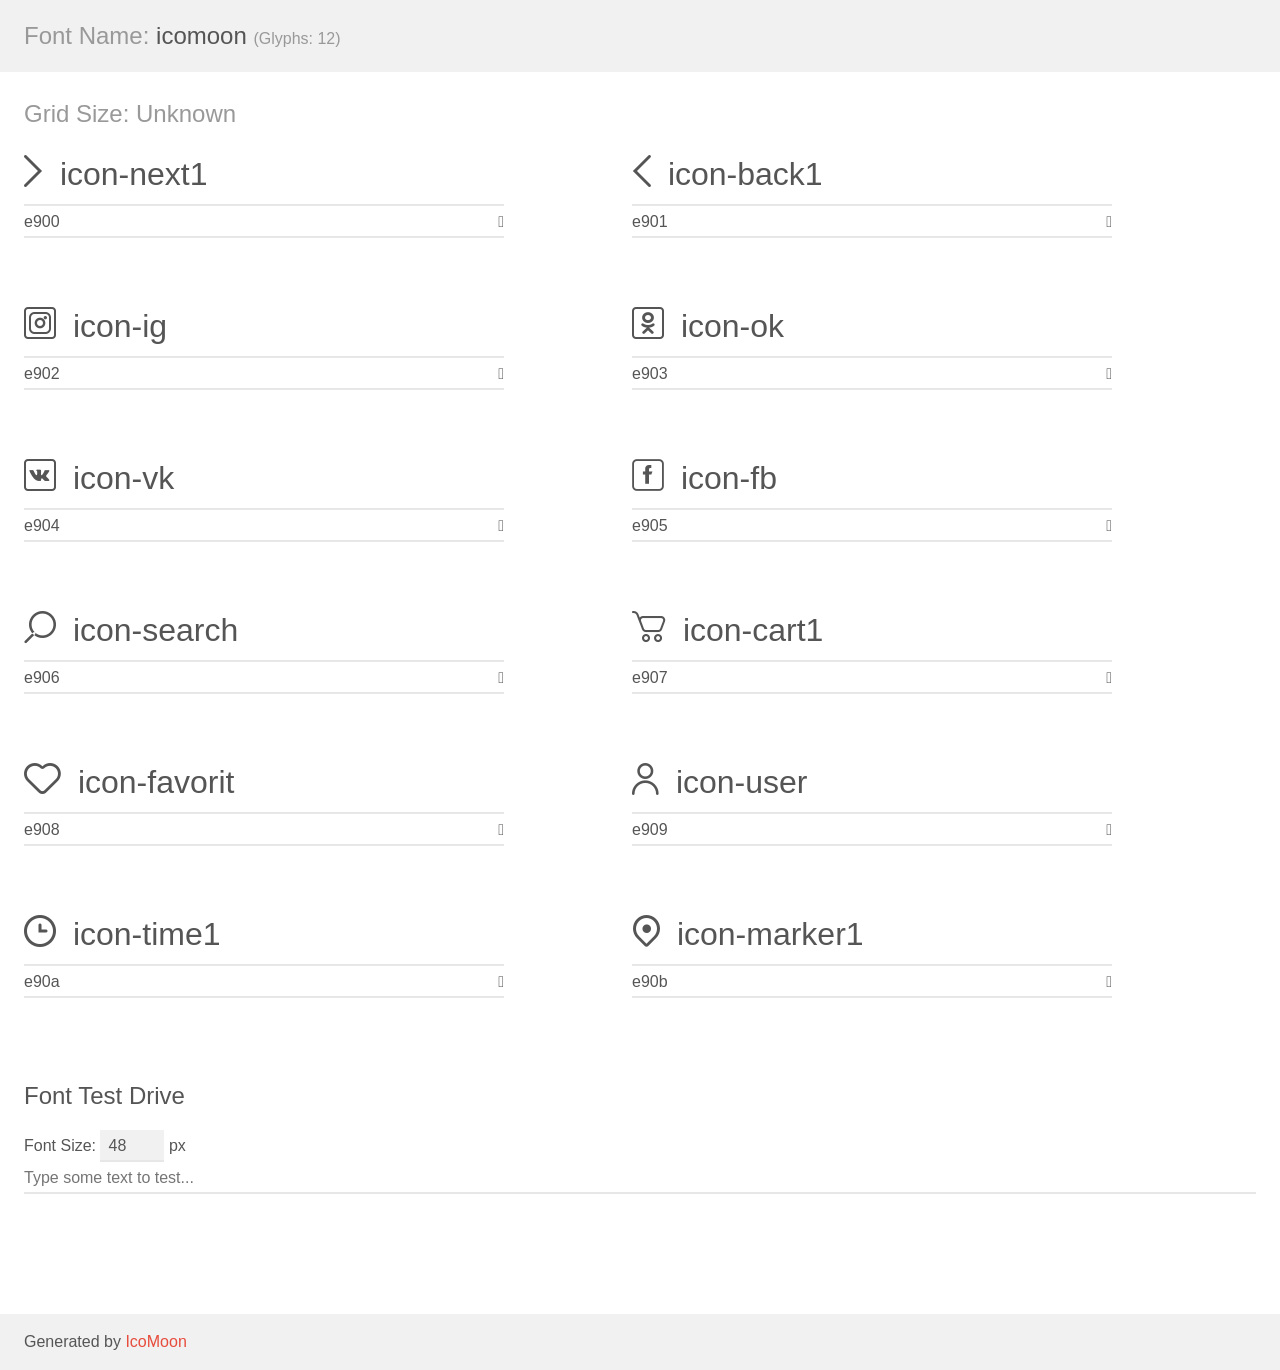
<file: assets/fonts/demo/demo.html>
<!doctype html>
<html>
<head>
    <meta charset="utf-8">
    <title>IcoMoon Demo</title>
    <meta name="description" content="An Icon Font Generated By IcoMoon.io">
    <meta name="viewport" content="width=device-width, initial-scale=1">
    <link rel="stylesheet" href="demo-files/demo.css">
    <link rel="stylesheet" href="style.css"></head>
<body>
    <div class="bgc1 clearfix">
        <h1 class="mhmm mvm"><span class="fgc1">Font Name:</span> icomoon <small class="fgc1">(Glyphs:&nbsp;12)</small></h1>
    </div>
    <div class="clearfix mhl ptl">
        <h1 class="mvm mtn fgc1">Grid Size: Unknown</h1>
        <div class="glyph fs1">
            <div class="clearfix bshadow0 pbs">
                <span class="icon-next1"></span>
                <span class="mls"> icon-next1</span>
            </div>
            <fieldset class="fs0 size1of1 clearfix hidden-false">
                <input type="text" readonly value="e900" class="unit size1of2" />
                <input type="text" maxlength="1" readonly value="&#xe900;" class="unitRight size1of2 talign-right" />
            </fieldset>
            <div class="fs0 bshadow0 clearfix hidden-true">
                <span class="unit pvs fgc1">liga: </span>
                <input type="text" readonly value="" class="liga unitRight" />
            </div>
        </div>
        <div class="glyph fs1">
            <div class="clearfix bshadow0 pbs">
                <span class="icon-back1"></span>
                <span class="mls"> icon-back1</span>
            </div>
            <fieldset class="fs0 size1of1 clearfix hidden-false">
                <input type="text" readonly value="e901" class="unit size1of2" />
                <input type="text" maxlength="1" readonly value="&#xe901;" class="unitRight size1of2 talign-right" />
            </fieldset>
            <div class="fs0 bshadow0 clearfix hidden-true">
                <span class="unit pvs fgc1">liga: </span>
                <input type="text" readonly value="" class="liga unitRight" />
            </div>
        </div>
        <div class="glyph fs1">
            <div class="clearfix bshadow0 pbs">
                <span class="icon-ig"></span>
                <span class="mls"> icon-ig</span>
            </div>
            <fieldset class="fs0 size1of1 clearfix hidden-false">
                <input type="text" readonly value="e902" class="unit size1of2" />
                <input type="text" maxlength="1" readonly value="&#xe902;" class="unitRight size1of2 talign-right" />
            </fieldset>
            <div class="fs0 bshadow0 clearfix hidden-true">
                <span class="unit pvs fgc1">liga: </span>
                <input type="text" readonly value="" class="liga unitRight" />
            </div>
        </div>
        <div class="glyph fs1">
            <div class="clearfix bshadow0 pbs">
                <span class="icon-ok"></span>
                <span class="mls"> icon-ok</span>
            </div>
            <fieldset class="fs0 size1of1 clearfix hidden-false">
                <input type="text" readonly value="e903" class="unit size1of2" />
                <input type="text" maxlength="1" readonly value="&#xe903;" class="unitRight size1of2 talign-right" />
            </fieldset>
            <div class="fs0 bshadow0 clearfix hidden-true">
                <span class="unit pvs fgc1">liga: </span>
                <input type="text" readonly value="" class="liga unitRight" />
            </div>
        </div>
        <div class="glyph fs1">
            <div class="clearfix bshadow0 pbs">
                <span class="icon-vk"></span>
                <span class="mls"> icon-vk</span>
            </div>
            <fieldset class="fs0 size1of1 clearfix hidden-false">
                <input type="text" readonly value="e904" class="unit size1of2" />
                <input type="text" maxlength="1" readonly value="&#xe904;" class="unitRight size1of2 talign-right" />
            </fieldset>
            <div class="fs0 bshadow0 clearfix hidden-true">
                <span class="unit pvs fgc1">liga: </span>
                <input type="text" readonly value="" class="liga unitRight" />
            </div>
        </div>
        <div class="glyph fs1">
            <div class="clearfix bshadow0 pbs">
                <span class="icon-fb"></span>
                <span class="mls"> icon-fb</span>
            </div>
            <fieldset class="fs0 size1of1 clearfix hidden-false">
                <input type="text" readonly value="e905" class="unit size1of2" />
                <input type="text" maxlength="1" readonly value="&#xe905;" class="unitRight size1of2 talign-right" />
            </fieldset>
            <div class="fs0 bshadow0 clearfix hidden-true">
                <span class="unit pvs fgc1">liga: </span>
                <input type="text" readonly value="" class="liga unitRight" />
            </div>
        </div>
        <div class="glyph fs1">
            <div class="clearfix bshadow0 pbs">
                <span class="icon-search"></span>
                <span class="mls"> icon-search</span>
            </div>
            <fieldset class="fs0 size1of1 clearfix hidden-false">
                <input type="text" readonly value="e906" class="unit size1of2" />
                <input type="text" maxlength="1" readonly value="&#xe906;" class="unitRight size1of2 talign-right" />
            </fieldset>
            <div class="fs0 bshadow0 clearfix hidden-true">
                <span class="unit pvs fgc1">liga: </span>
                <input type="text" readonly value="" class="liga unitRight" />
            </div>
        </div>
        <div class="glyph fs1">
            <div class="clearfix bshadow0 pbs">
                <span class="icon-cart1"></span>
                <span class="mls"> icon-cart1</span>
            </div>
            <fieldset class="fs0 size1of1 clearfix hidden-false">
                <input type="text" readonly value="e907" class="unit size1of2" />
                <input type="text" maxlength="1" readonly value="&#xe907;" class="unitRight size1of2 talign-right" />
            </fieldset>
            <div class="fs0 bshadow0 clearfix hidden-true">
                <span class="unit pvs fgc1">liga: </span>
                <input type="text" readonly value="" class="liga unitRight" />
            </div>
        </div>
        <div class="glyph fs1">
            <div class="clearfix bshadow0 pbs">
                <span class="icon-favorit"></span>
                <span class="mls"> icon-favorit</span>
            </div>
            <fieldset class="fs0 size1of1 clearfix hidden-false">
                <input type="text" readonly value="e908" class="unit size1of2" />
                <input type="text" maxlength="1" readonly value="&#xe908;" class="unitRight size1of2 talign-right" />
            </fieldset>
            <div class="fs0 bshadow0 clearfix hidden-true">
                <span class="unit pvs fgc1">liga: </span>
                <input type="text" readonly value="" class="liga unitRight" />
            </div>
        </div>
        <div class="glyph fs1">
            <div class="clearfix bshadow0 pbs">
                <span class="icon-user"></span>
                <span class="mls"> icon-user</span>
            </div>
            <fieldset class="fs0 size1of1 clearfix hidden-false">
                <input type="text" readonly value="e909" class="unit size1of2" />
                <input type="text" maxlength="1" readonly value="&#xe909;" class="unitRight size1of2 talign-right" />
            </fieldset>
            <div class="fs0 bshadow0 clearfix hidden-true">
                <span class="unit pvs fgc1">liga: </span>
                <input type="text" readonly value="" class="liga unitRight" />
            </div>
        </div>
        <div class="glyph fs1">
            <div class="clearfix bshadow0 pbs">
                <span class="icon-time1"></span>
                <span class="mls"> icon-time1</span>
            </div>
            <fieldset class="fs0 size1of1 clearfix hidden-false">
                <input type="text" readonly value="e90a" class="unit size1of2" />
                <input type="text" maxlength="1" readonly value="&#xe90a;" class="unitRight size1of2 talign-right" />
            </fieldset>
            <div class="fs0 bshadow0 clearfix hidden-true">
                <span class="unit pvs fgc1">liga: </span>
                <input type="text" readonly value="" class="liga unitRight" />
            </div>
        </div>
        <div class="glyph fs1">
            <div class="clearfix bshadow0 pbs">
                <span class="icon-marker1"></span>
                <span class="mls"> icon-marker1</span>
            </div>
            <fieldset class="fs0 size1of1 clearfix hidden-false">
                <input type="text" readonly value="e90b" class="unit size1of2" />
                <input type="text" maxlength="1" readonly value="&#xe90b;" class="unitRight size1of2 talign-right" />
            </fieldset>
            <div class="fs0 bshadow0 clearfix hidden-true">
                <span class="unit pvs fgc1">liga: </span>
                <input type="text" readonly value="" class="liga unitRight" />
            </div>
        </div>
    </div>

    <!--[if gt IE 8]><!-->
    <div class="mhl clearfix mbl">
        <h1>Font Test Drive</h1>
        <label>
            Font Size: <input id="fontSize" type="number" class="textbox0 mbm"
            min="8" value="48" />
            px
        </label>
        <input id="testText" type="text" class="phl size1of1 mvl"
        placeholder="Type some text to test..." value=""/>
        <div id="testDrive" class="icon-" style="font-family: icomoon">&nbsp;
        </div>
    </div>
    <!--<![endif]-->
    <div class="bgc1 clearfix">
        <p class="mhl">Generated by <a href="https://icomoon.io/app">IcoMoon</a></p>
    </div>

    <script src="demo-files/demo.js"></script>
</body>
</html>
</file>
<file: assets/fonts/demo/demo-files/demo.css>
body {
  padding: 0;
  margin: 0;
  font-family: sans-serif;
  font-size: 1em;
  line-height: 1.5;
  color: #555;
  background: #fff;
}
h1 {
  font-size: 1.5em;
  font-weight: normal;
}
small {
  font-size: .66666667em;
}
a {
  color: #e74c3c;
  text-decoration: none;
}
a:hover, a:focus {
  box-shadow: 0 1px #e74c3c;
}
.bshadow0, input {
  box-shadow: inset 0 -2px #e7e7e7;
}
input:hover {
  box-shadow: inset 0 -2px #ccc;
}
input, fieldset {
  font-family: sans-serif;
  font-size: 1em;
  margin: 0;
  padding: 0;
  border: 0;
}
input {
  color: inherit;
  line-height: 1.5;
  height: 1.5em;
  padding: .25em 0;
}
input:focus {
  outline: none;
  box-shadow: inset 0 -2px #449fdb;
}
.glyph {
  font-size: 16px;
  width: 15em;
  padding-bottom: 1em;
  margin-right: 4em;
  margin-bottom: 1em;
  float: left;
  overflow: hidden;
}
.liga {
  width: 80%;
  width: calc(100% - 2.5em);
}
.talign-right {
  text-align: right;
}
.talign-center {
  text-align: center;
}
.bgc1 {
  background: #f1f1f1;
}
.fgc1 {
  color: #999;
}
.fgc0 {
  color: #000;
}
p {
  margin-top: 1em;
  margin-bottom: 1em;
}
.mvm {
  margin-top: .75em;
  margin-bottom: .75em;
}
.mtn {
  margin-top: 0;
}
.mtl, .mal {
  margin-top: 1.5em;
}
.mbl, .mal {
  margin-bottom: 1.5em;
}
.mal, .mhl {
  margin-left: 1.5em;
  margin-right: 1.5em;
}
.mhmm {
  margin-left: 1em;
  margin-right: 1em;
}
.mls {
  margin-left: .25em;
}
.ptl {
  padding-top: 1.5em;
}
.pbs, .pvs {
  padding-bottom: .25em;
}
.pvs, .pts {
  padding-top: .25em;
}
.unit {
  float: left;
}
.unitRight {
  float: right;
}
.size1of2 {
  width: 50%;
}
.size1of1 {
  width: 100%;
}
.clearfix:before, .clearfix:after {
  content: " ";
  display: table;
}
.clearfix:after {
  clear: both;
}
.hidden-true {
  display: none;
}
.textbox0 {
  width: 3em;
  background: #f1f1f1;
  padding: .25em .5em;
  line-height: 1.5;
  height: 1.5em;
}
#testDrive {
  display: block;
  padding-top: 24px;
  line-height: 1.5;
}
.fs0 {
  font-size: 16px;
}
.fs1 {
  font-size: 32px;
}
</file>
<file: assets/fonts/demo/style.css>
@font-face {
  font-family: 'icomoon';
  src:  url('fonts/icomoon.eot?e29nb4');
  src:  url('fonts/icomoon.eot?e29nb4#iefix') format('embedded-opentype'),
    url('fonts/icomoon.ttf?e29nb4') format('truetype'),
    url('fonts/icomoon.woff?e29nb4') format('woff'),
    url('fonts/icomoon.svg?e29nb4#icomoon') format('svg');
  font-weight: normal;
  font-style: normal;
  font-display: block;
}

[class^="icon-"], [class*=" icon-"] {
  /* use !important to prevent issues with browser extensions that change fonts */
  font-family: 'icomoon' !important;
  speak: none;
  font-style: normal;
  font-weight: normal;
  font-variant: normal;
  text-transform: none;
  line-height: 1;

  /* Better Font Rendering =========== */
  -webkit-font-smoothing: antialiased;
  -moz-osx-font-smoothing: grayscale;
}

.icon-next1:before {
  content: "\e900";
}
.icon-back1:before {
  content: "\e901";
}
.icon-ig:before {
  content: "\e902";
}
.icon-ok:before {
  content: "\e903";
}
.icon-vk:before {
  content: "\e904";
}
.icon-fb:before {
  content: "\e905";
}
.icon-search:before {
  content: "\e906";
}
.icon-cart1:before {
  content: "\e907";
}
.icon-favorit:before {
  content: "\e908";
}
.icon-user:before {
  content: "\e909";
}
.icon-time1:before {
  content: "\e90a";
}
.icon-marker1:before {
  content: "\e90b";
}
</file>
